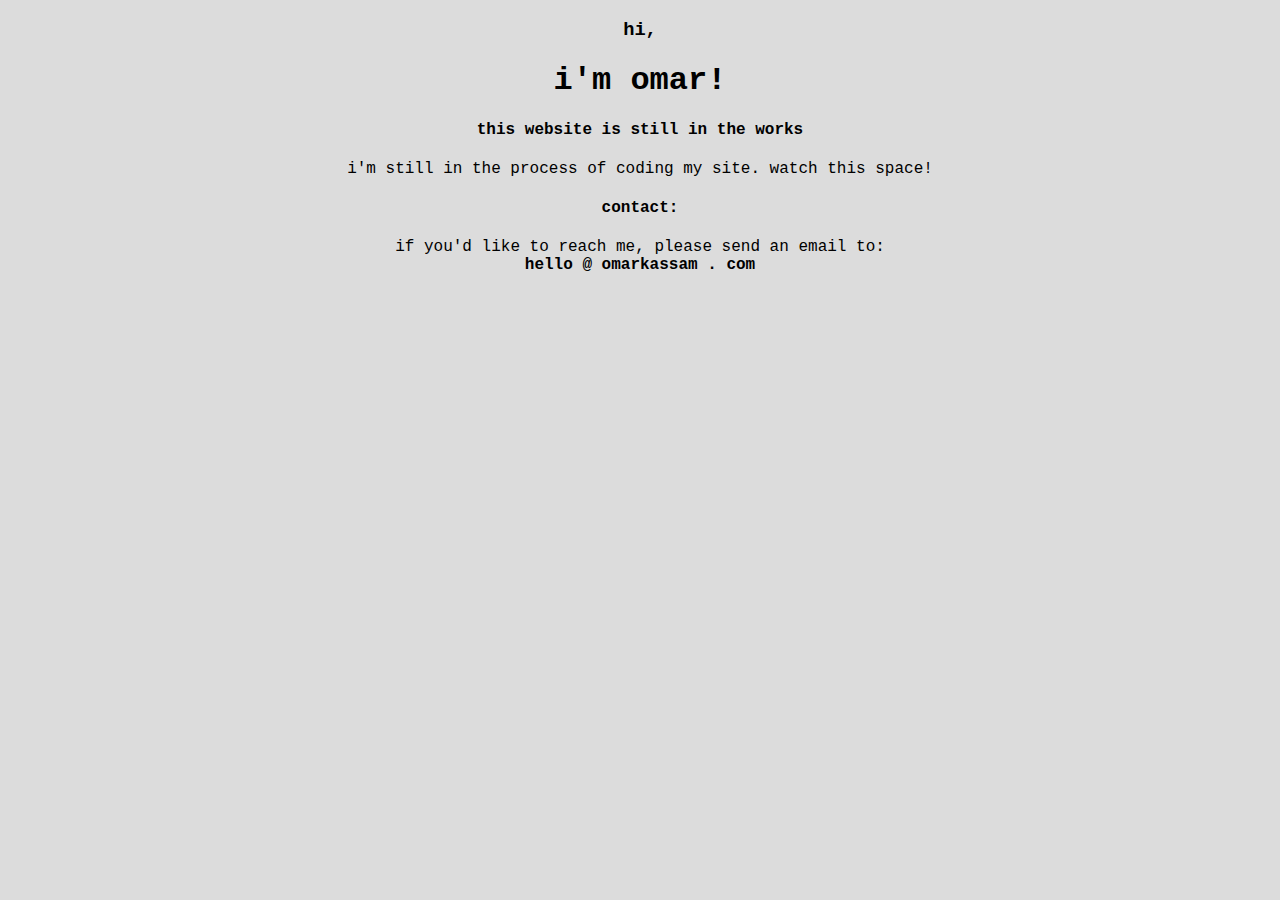
<file: index.html>
<!DOCTYPE html>
<html>
<head>
  <title>Omar Kassam</title>
<body style="background-color:gainsboro;">

<center>
<h3 style="font-family:'Courier New'">hi,</h3>
<h1 style="font-family:'Courier New'">i'm omar!</h1>

<h4 style="font-family:'Courier New'">this website is still in the works</h4>
<p style="font-family:'Courier New'">i'm still in the process of coding my site. watch this space!</p>

<h4 style="font-family:'Courier New'">contact:</h4>
<p style="font-family:'Courier New'">if you'd like to reach me, please send an email to: <br> <strong>hello @ omarkassam . com</p>
</center>

</body>
</html>
</file>
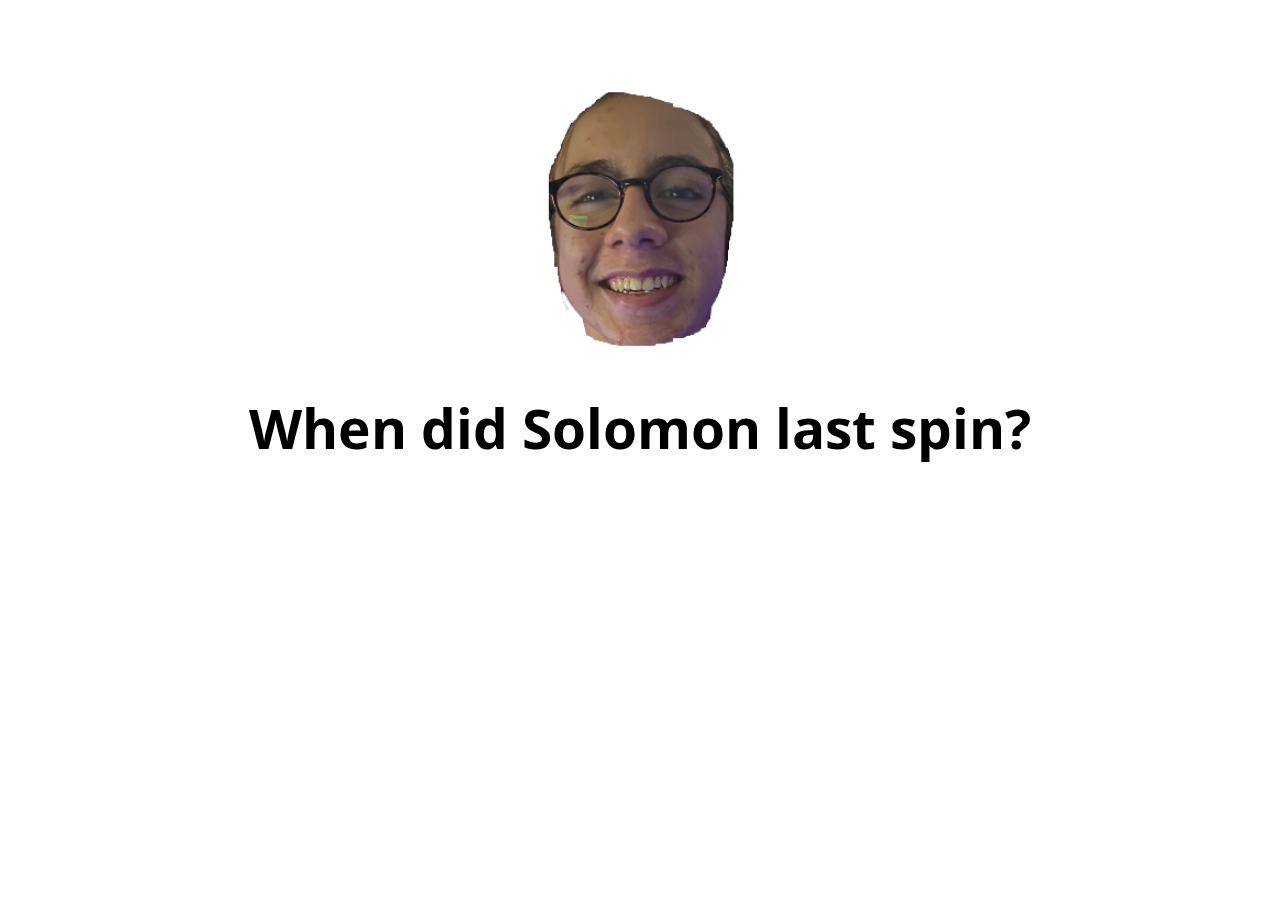
<file: when-did-solomon-last-spin.html>
<!DOCTYPE html>
<html><head>
	<meta name="generator" content="Hugo 0.54.0" />
    <meta charset="utf-8">
    <meta name="viewport" content="width=device-width, initial-scale=1.0">
    <title>When did Solomon spin?</title>
    
    
    <link rel="stylesheet" href="sol-style.css">
    <link rel="preconnect" href="https://fonts.gstatic.com">
    <link href="https://fonts.googleapis.com/css2?family=Open+Sans:wght@300;700&display=swap" rel="stylesheet">
    <link href="https://fonts.googleapis.com/css2?family=Roboto:wght@400;200&display=swap" rel="stylesheet">
    <script src="https://identity.netlify.com/v1/netlify-identity-widget.js"></script>
    
    <script async src="https://www.googletagmanager.com/gtag/js?id=G-RKJ0LR45P2"></script>
    <script>
    window.dataLayer = window.dataLayer || [];
    function gtag(){dataLayer.push(arguments);}
    gtag('js', new Date());

    gtag('config', 'G-RKJ0LR45P2');
    </script>
    
</head>
<body>
    
    
    <div class="mazepin-head" style="animation-duration: 2000ms;">
        
        <img src="/xidufbskjdnfgsiufdbsidfb-solomon.png" />
    </div>
    <h1>When did Solomon last spin?</h1>
</body>
</html>
</file>
<file: sol-style.css>
body {
    font-family: 'Open Sans', sans-serif;
    display: flex;
    flex-direction: column;
    align-items: center;
    font-weight: 400;
    font-style: normal;
    text-align: center;
    padding: 0;
    margin: 0;
    padding-top: 10vh;
}

h1 {
    font-size: 55px;
    font-family: 'Open Sans', sans-serif;
}

h2 {
    color: rgb(29, 29, 29);
}

h3 {
    margin-bottom: 0;
}

#since {
    margin-bottom: 1rem;
    padding: 0 1rem;
}

#next {
    margin-bottom: 5rem;
    font-weight: 700;
}

.specific-date {
    font-weight: 200;
}

.video {
    margin-top: 2rem;
    width: 50%;
    display: block;
    height: 400px;
}

.mazepin-head {
    width: 200px;
    animation-name: spin;
    animation-iteration-count: infinite;
    animation-timing-function: linear;
    position: relative;
    will-change: animation-duration;
}

.mazepin-head > img {
    width: 100%;
    height: auto;
}

.mazepin-head > span {
    position: absolute;
    top: 15%;
    left: 50%;
    font-size: 30px;
    font-weight: 700;
    transform: translateX(-50%);
}

.spin {
    background-color: rgb(227, 230, 240);
    margin-bottom: 5rem;
    width: 100%;
    padding: 3rem 5rem;
    display: flex;
    flex-direction: column;
    align-items: center;
    box-sizing: border-box;
}

.spin h2, .spin h3, .spin p {
    padding: 0 2rem;
}

.video-coming-soon {
    height: 25rem;
    background-color: rgb(200, 200, 200);
    color: rgb(49, 49, 49);
    font-weight: 700;
    display: flex;
    flex-direction: column;
    align-items: center;
    justify-content: center;
    font-size: 1.6rem;
}

@media (max-width: 1000px) {
    .video {
        width: 100%;
        height:
    }

    .spin {
        padding: 2rem 2rem;
    }
}

@media (max-width: 600px) {
    .spin {
        padding: 2rem 0;
    }
}

@keyframes spin {
    from {
        transform: rotate(0);
    }

    to {
        transform: rotate(359deg);
    }
}
</file>
